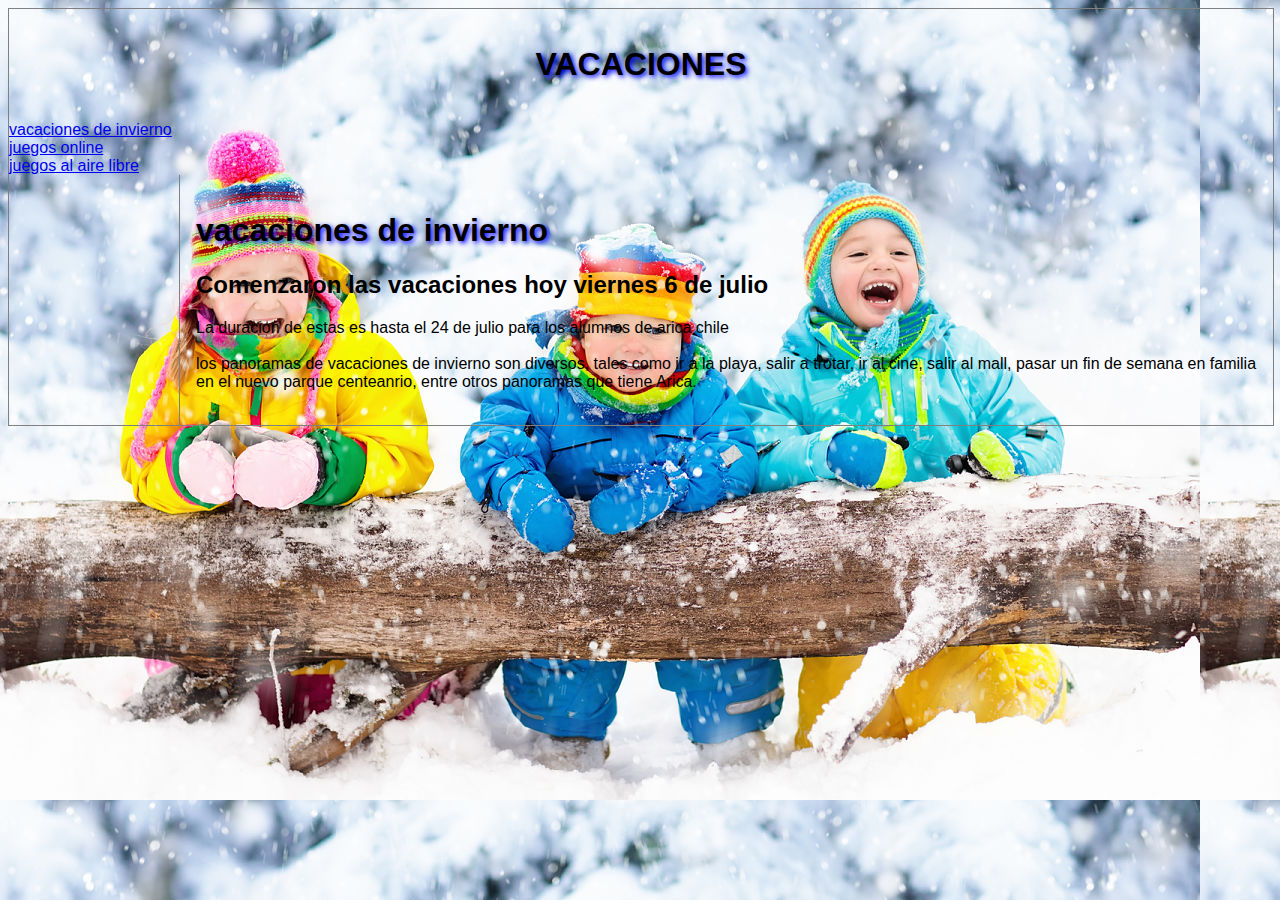
<file: index.html>
﻿<!DOCTYPE html>
<html>
<head>
</head>
<link rel="stylesheet" type="text/css" href="Membrillo.css">
<body>


<div class="container">

<header>
   <h1>VACACIONES</h1>
</header>

<div>
<a href="index.html">vacaciones de invierno</a><Br>
<a href="Juegos_online.html">juegos online</a><Br>
<a href="Juegos_al_aire_libre.html">juegos al aire libre</a>
</div>


<article>
  <h1>vacaciones de invierno </h1>
  <h2>Comenzaron las vacaciones hoy viernes 6 de julio</h2>
  <p1>La duracion de estas es hasta el 24 de julio para los alumnos de arica chile</p1><br><br>
  <p2 style="color: black">los panoramas de vacaciones de invierno son diversos, tales como ir a la playa, salir a trotar, ir al cine, salir al mall, pasar un fin de semana en familia en el nuevo parque centeanrio, entre otros panoramas que tiene Arica.</p2><br><br>
 
</article>
</file>
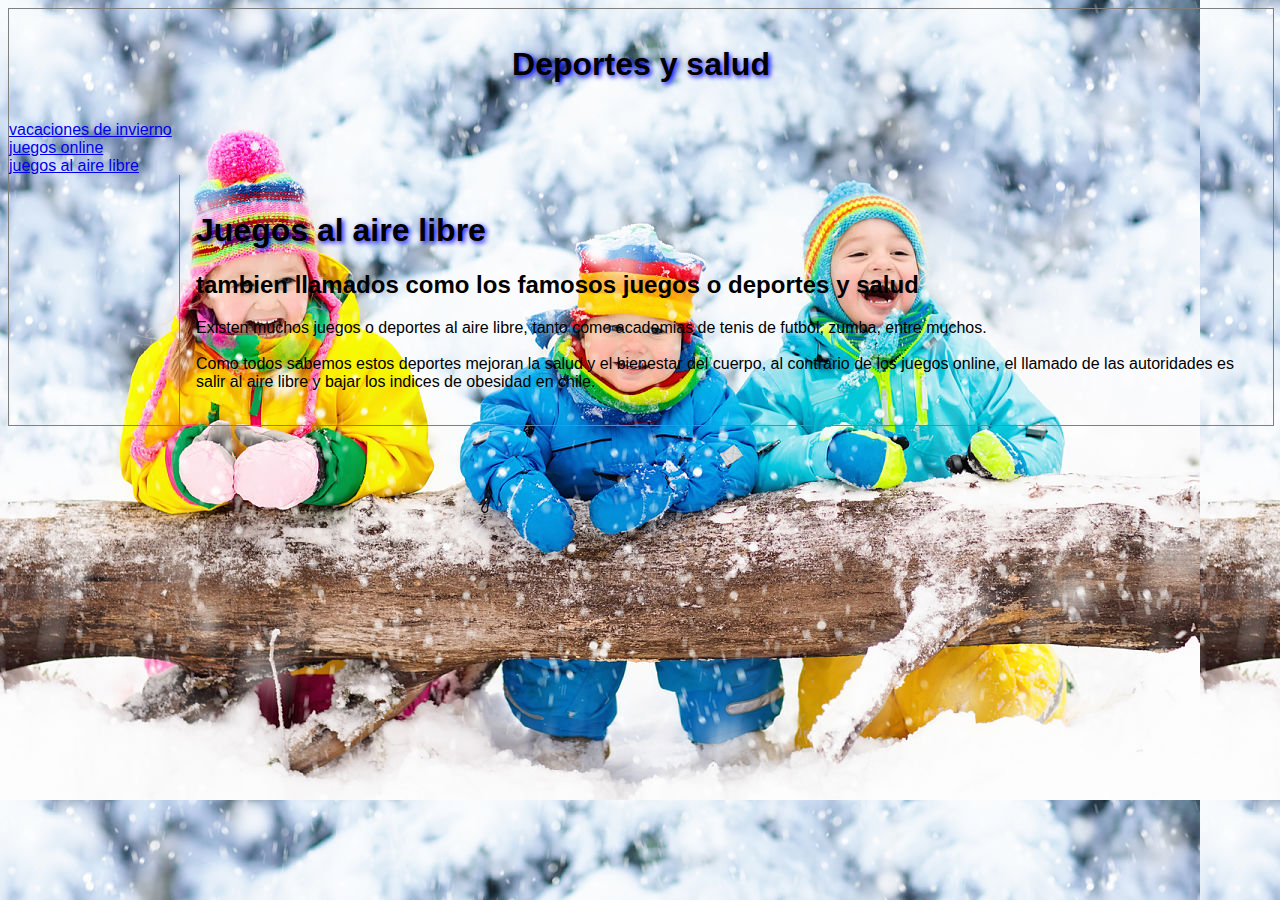
<file: Juegos_al_aire_libre.html>
﻿<!DOCTYPE html>
<html>
<head>
</head>
<link rel="stylesheet" type="text/css" href="Membrillo.css">
<body>


<div class="container">
<div id="grad1"></div>

<header>
   <h1>Deportes y salud</h1>
</header>

<div>
<a href="index.html">vacaciones de invierno</a><Br>
<a href="Juegos_online.html">juegos online</a><Br>
<a href="Juegos_al_aire_libre.html">juegos al aire libre</a>
</div>


<article>
  <h1>Juegos al aire libre</h1>
  <h2>tambien llamados como los famosos juegos o deportes y salud</h2>
  <p1>Existen muchos juegos o deportes al aire libre, tanto como academias de tenis de futbol, zumba, entre muchos.</p1><br><br>
  <p2 style="color: black">Como todos sabemos estos deportes mejoran la salud y el bienestar del cuerpo, al contrario de los juegos online, el llamado de las autoridades es salir al aire libre y bajar los indices de obesidad en chile.</p2><br><br>
</file>
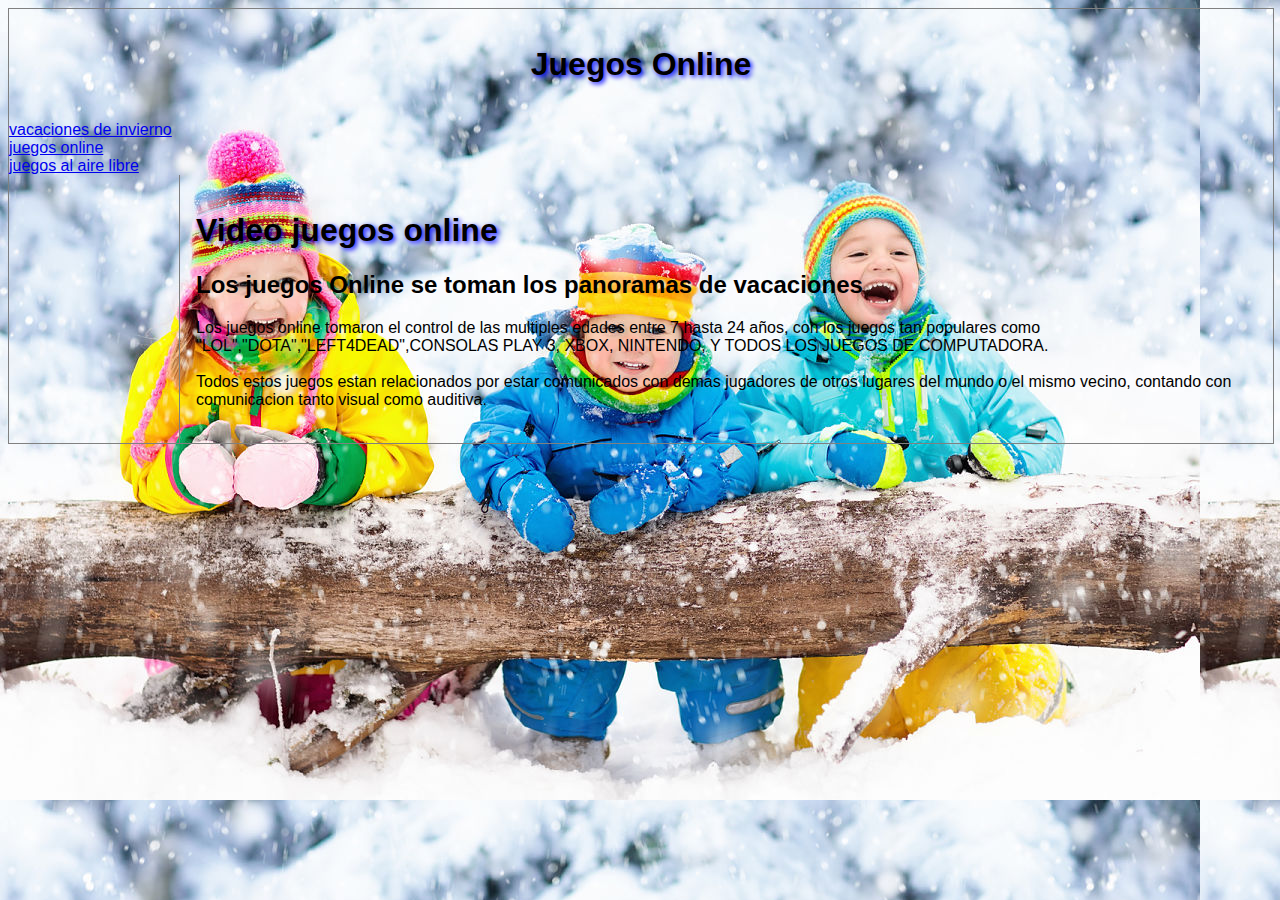
<file: Juegos_online.html>
﻿<!DOCTYPE html>
<html>
<head>
</head>
<link rel="stylesheet" type="text/css" href="Membrillo.css">
<body>


<div class="container">

<header>
   <h1>Juegos Online</h1>
</header>

<div>
<a href="index.html">vacaciones de invierno</a><Br>
<a href="Juegos_online.html">juegos online</a><Br>
<a href="Juegos_al_aire_libre.html">juegos al aire libre</a>
</div>

<article>
  <h1>Video juegos online </h1>
  <h2>Los juegos Online se toman los panoramas de vacaciones</h2>
  <p1>Los juegos online tomaron el control de las multiples edades entre 7 hasta 24 años, con los juegos tan populares como "LOL","DOTA","LEFT4DEAD",CONSOLAS PLAY 3, XBOX, NINTENDO, Y TODOS LOS JUEGOS DE COMPUTADORA.</p1><br><br>
  <p2 style="color: black">Todos estos juegos estan relacionados por estar comunicados con demas jugadores de otros lugares del mundo o el mismo vecino, contando con comunicacion tanto visual como auditiva.</p2><br><br>
 
</article>
</file>
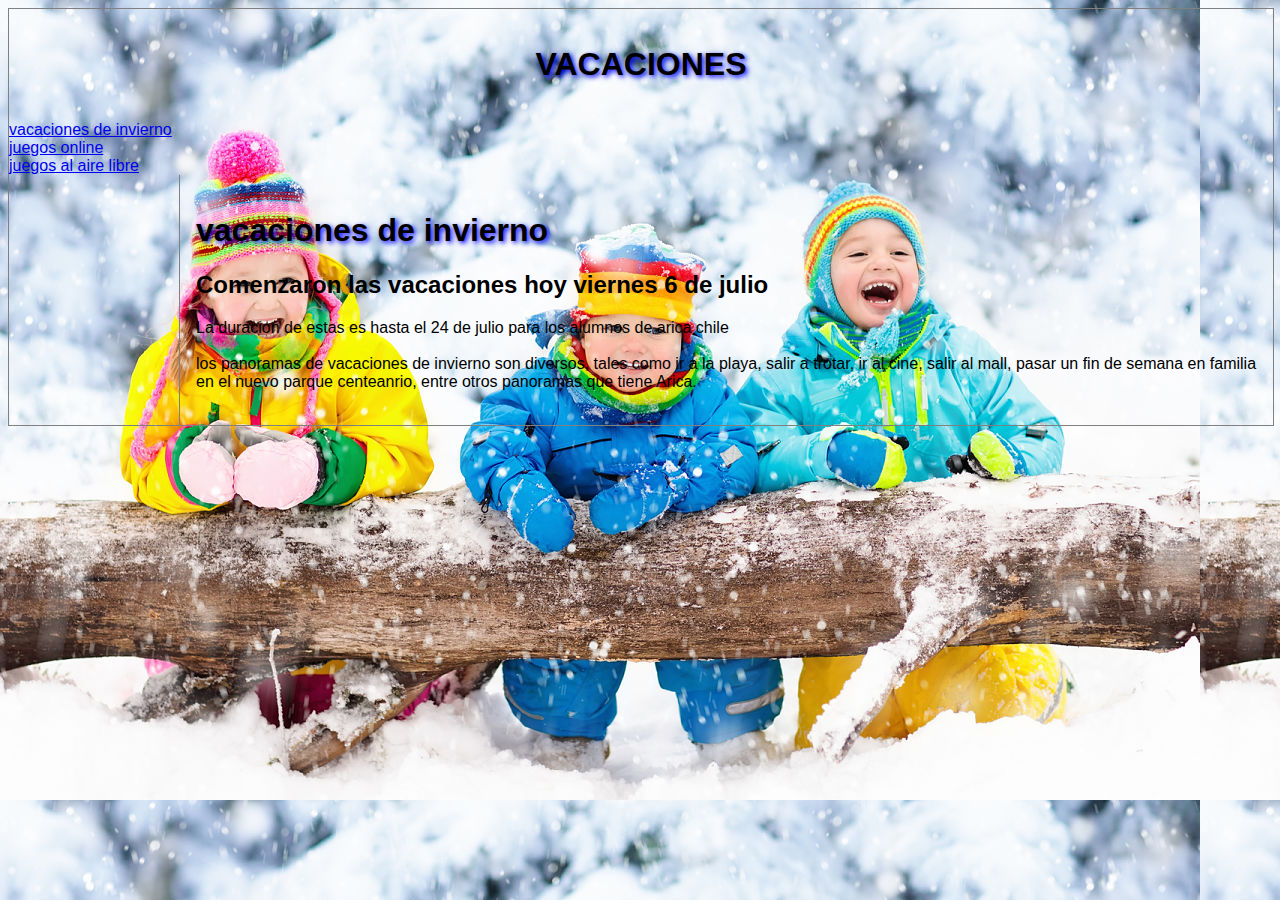
<file: Vacaciones_invierno.html>
﻿<!DOCTYPE html>
<html>
<head>
</head>
<link rel="stylesheet" type="text/css" href="Membrillo.css">
<body>


<div class="container">

<header>
   <h1>VACACIONES</h1>
</header>

<div>
<a href="vacaciones_invierno.html">vacaciones de invierno</a><Br>
<a href="Juegos_online.html">juegos online</a><Br>
<a href="Juegos_al_aire_libre.html">juegos al aire libre</a>
</div>


<article>
  <h1>vacaciones de invierno </h1>
  <h2>Comenzaron las vacaciones hoy viernes 6 de julio</h2>
  <p1>La duracion de estas es hasta el 24 de julio para los alumnos de arica chile</p1><br><br>
  <p2 style="color: black">los panoramas de vacaciones de invierno son diversos, tales como ir a la playa, salir a trotar, ir al cine, salir al mall, pasar un fin de semana en familia en el nuevo parque centeanrio, entre otros panoramas que tiene Arica.</p2><br><br>
 
</article>
</file>
<file: Membrillo.css>
﻿body {
    #grad1 
    height: 200px;
    background-image: url("vacaciones.jpg");
    font-family: Arial, Helvetica, sans-serif

}
 
a:hover {
    color: hotpink;
}
h1{
    text-shadow: 2px 2px 5px BLUE;
    color: black;
    margin-left: 0px;
    font-family: Arial, Helvetica, sans-serif;

   
}
h2 {
     
    color: black;
    margin-left: 0px;
font-family: Arial, Helvetica, sans-serif;
}
p1{
    color: black;
    font-family: Arial, Helvetica, sans-serif; 
} 

p2{
    color: black;
    font-family: Arial, Helvetica, sans-serif;
  
} 
 
div.container {
    width: 100%;
    border: 1px solid gray;
}

header, footer {
    padding: 1em;
    color: white;
    clear: left;
    text-align: center;
}

nav {
    float: left;
    max-width: 160px;
    margin: 0;
    padding: 1em;
}

nav ul {
    list-style-type: none;
    padding: 0;
}
   
nav ul a {
    text-decoration: none;
}

article {
    margin-left: 170px;
    border-left: 1px solid gray;
    padding: 1em;
    overflow: hidden;
}
</file>
